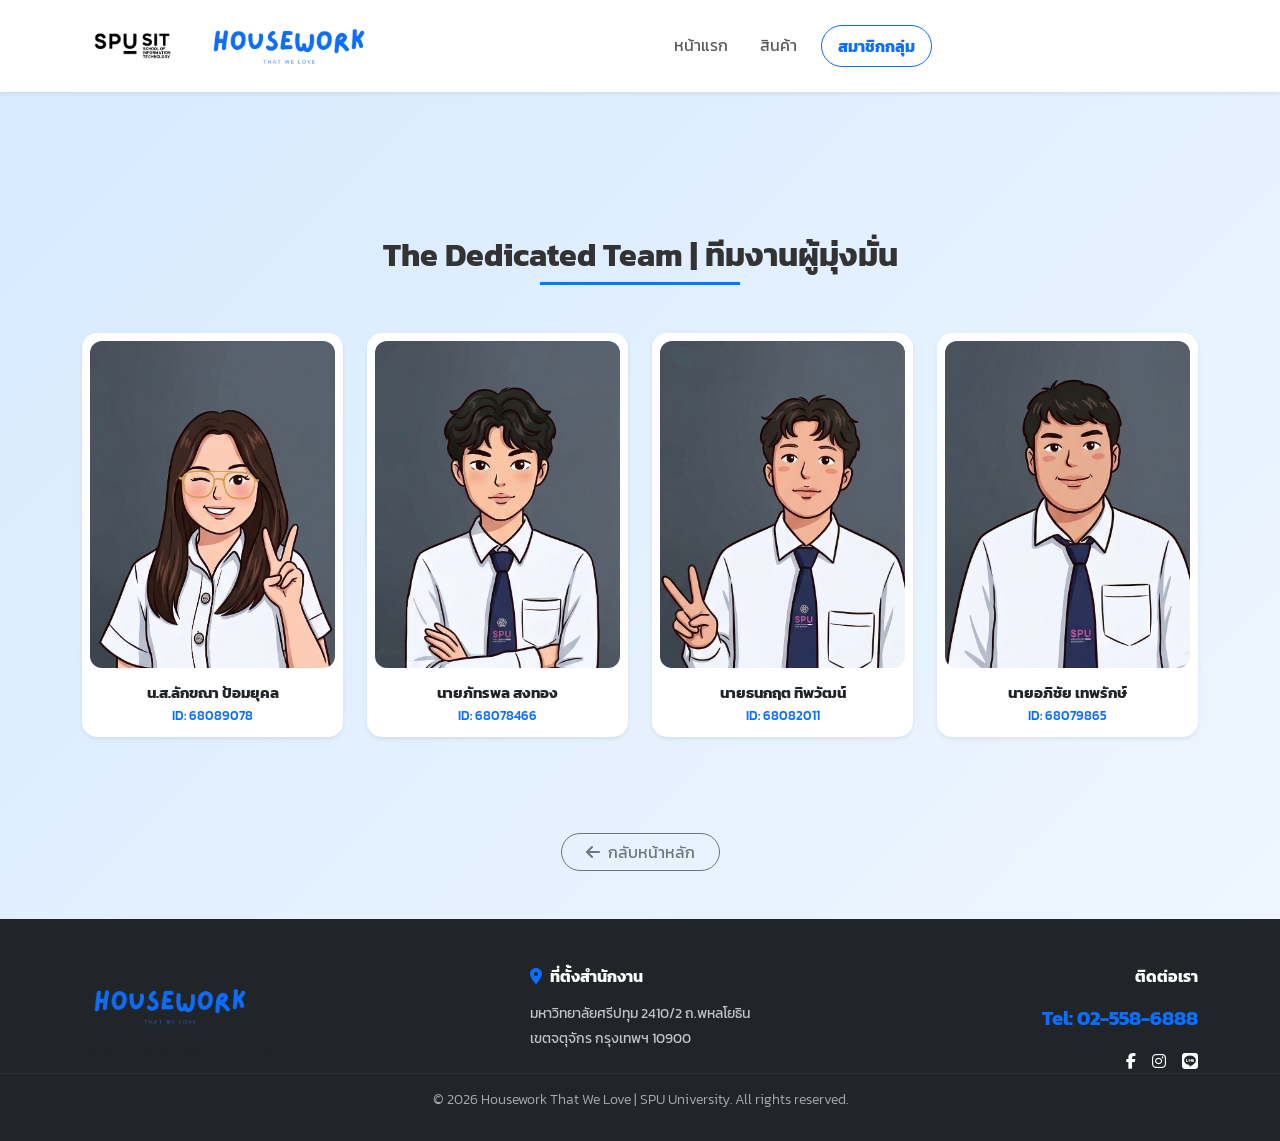
<file: project.11/projectHW/members.html>
<!DOCTYPE html>
<html lang="th">
<head>
    <meta charset="UTF-8">
    <meta name="viewport" content="width=device-width, initial-scale=1.0">
    <title>CleanHome - Team Members</title>
    <link href="https://fonts.googleapis.com/css2?family=Kanit:wght@300;400;600&display=swap" rel="stylesheet">
    <link href="https://cdn.jsdelivr.net/npm/bootstrap@5.3.0/dist/css/bootstrap.min.css" rel="stylesheet">
    <link rel="stylesheet" href="https://cdnjs.cloudflare.com/ajax/libs/font-awesome/6.4.0/css/all.min.css">
    <link rel="stylesheet" href="css.css">
</head>
<body style="background: linear-gradient(135deg, #d6eaff 0%, #f1f7ff 100%); min-height: 100vh;">

    <nav class="navbar navbar-expand-lg navbar-light bg-white sticky-top py-3 shadow-sm">
        <div class="container">
            <a class="navbar-brand logo" href="index.html">
                <img src="finalPJimg/Logo SPU SIT_black.png" alt="CleanHome Logo" style="height: 50px;">
                <img src="finalPJimg/logoNEW.png" alt="Second Logo" class="ms-2" style="height: 50px;"> 
            </a>
            <div class="collapse navbar-collapse" id="navbarNav">
                <ul class="navbar-nav mx-auto">
                    <li class="nav-item"><a class="nav-link px-3" href="index.html">หน้าแรก</a></li>
                    <li class="nav-item"><a class="nav-link px-3" href="index.html#product-recommend-section">สินค้า</a></li>
                    <li class="nav-item"><a class="nav-link px-3 active fw-bold text-primary border border-primary rounded-pill ms-lg-2" href="members.html">สมาชิกกลุ่ม</a></li>
                </ul>
            </div>
        </div>
    </nav>

    <main class="container my-5 pt-5">
        <section id="team-section" class="py-5 text-center">
            <h2 class="fw-bold mb-2">The Dedicated Team | ทีมงานผู้มุ่งมั่น</h2>
            <div class="title-underline mx-auto mb-5" style="width: 200px; height: 3px; background: #007bff;"></div>
            
            <div class="row g-4 justify-content-center" id="team-container"></div>
        </section>
        
        <div class="text-center mt-5">
            <a href="index.html" class="btn btn-outline-secondary rounded-pill px-4">
                <i class="fa-solid fa-arrow-left me-2"></i>กลับหน้าหลัก
            </a>
        </div>
    </main>

<footer class="bg-dark text-white pt-5 pb-3 mt-5">
    <div class="container">
        <div class="row gy-4">
            <div class="col-lg-4 d-flex align-items-center justify-content-center justify-content-lg-start">
                <div class="text-center text-lg-start">
                    <img src="finalPJimg/logoNEWremovebg.png" alt="CleanHome Logo" style="height: 50px;" class="mb-2">
                    <p class="small text-muted mb-0">ผู้นำอุปกรณ์ทำความสะอาดครบวงจร</p>
                </div>
            </div>

            <div class="col-lg-4 d-flex flex-column align-items-center text-center">
                <div class="text-start">
                    <h6 class="fw-bold mb-3 text-white">
                    <i class="fa-solid fa-location-dot me-2 text-primary"></i>ที่ตั้งสำนักงาน</h6>
                    <p class="small text-light opacity-75 mb-1">มหาวิทยาลัยศรีปทุม 2410/2 ถ.พหลโยธิน</p>
                    <p class="small text-light opacity-75">เขตจตุจักร กรุงเทพฯ 10900</p>
                </div>
            </div>

            <div class="col-lg-4 text-center text-lg-end">
                <h6 class="fw-bold mb-3">ติดต่อเรา</h6>
                <div class="mb-3">
                    <a href="tel:025586888" class="text-primary fw-bold text-decoration-none fs-5">Tel: 02-558-6888</a>
                </div>
                <div class="social-group d-flex justify-content-center justify-content-lg-end gap-3">
                    <a href="https://www.facebook.com/SPUsripatumuniversity" target="_blank" class="social-btn text-white"><i class="fab fa-facebook-f"></i></a>
                    <a href="https://www.instagram.com/sripatum_spu/" target="_blank" class="social-btn text-white"><i class="fab fa-instagram"></i></a>
                    <a href="https://page.line.me/djk4611y" target="_blank" class="social-btn text-white"><i class="fab fa-line"></i></a>
                </div>
            </div>
        </div>
    </div> 

    <div class="container-fluid bg-dark fw-light" style="color: white; padding: 15px 0; border-top: 1px solid rgba(255,255,255,0.05);">
        <div class="container text-center">
            <p class="mb-0 small" style="opacity: 0.6;">
                &copy; 2026 Housework That We Love | SPU University. All rights reserved.
            </p>
        </div>
    </div>
</footer>

    <script src="https://cdn.jsdelivr.net/npm/bootstrap@5.3.0/dist/js/bootstrap.bundle.min.js"></script>
    <script src="js.js"></script>
</body>
</html>
</file>
<file: project.11/projectHW/css.css>
/* --- 1. ตั้งค่าพื้นฐานและการเลื่อนหน้าจอ --- */
:root {
    --primary-blue: #007bff;
    --dark-footer: #1a1a1a;
    --gray-light: #f8f9fa;
    --transition: all 0.3s cubic-bezier(0.4, 0, 0.2, 1);
}

html {
    scroll-behavior: smooth;
}

body {
    font-family: 'Kanit', sans-serif;
    background: linear-gradient(135deg, #d6eaff 0%, #f1f7ff 100%);
    background-attachment: fixed; /* ทำให้พื้นหลังอยู่กับที่เวลาเลื่อนหน้าจอ */
    color: #333;
    overflow-x: hidden;
    min-height: 100vh;
}

/* --- 2. ส่วนหัวและโลโก้ --- */
.logo {
    display: flex;        /* จัดให้รูปเรียงกันในแนวนอน */
    align-items: center;  /* จัดให้อยู่กึ่งกลางแนวตั้ง */
    gap: 10px;           /* กำหนดระยะห่างระหว่างโลโก้ */
}

.logo img {
    height: 50px;         /* ปรับความสูงตามต้องการ */
    width: auto;
    position: relative;   /* เปลี่ยนเพื่อให้รูปเรียงต่อกันได้ */
}

.logo:hover { opacity: 0.8; }

/* Hero Slider */
.banner-slide {
    height: 500px;
    background-size: cover;
    background-position: center;
    border-radius: 0 0 30px 30px;
}

/* สไตล์เพิ่มเติมสำหรับเมนูสมาชิกกลุ่ม */
.nav-link.border-primary:hover {
    background-color: var(--primary-blue);
    color: white !important;
    transition: var(--transition);
}

/* จัดการระยะขอบเวลาเลื่อน (Scroll Margin) */
.scroll-margin {
    scroll-margin-top: 100px;
}

/* --- 3. ส่วนค้นหา --- */
.search-container {
    max-width: 450px;
    background: white;
    border-radius: 100px;
    overflow: hidden;
    border: 1px solid #eee;
    transition: var(--transition);
}

.search-container:focus-within {
    box-shadow: 0 10px 25px rgba(0, 123, 255, 0.15) !important;
    border-color: var(--primary-blue);
}

/* --- 4. การ์ดสินค้า --- */
.product-card {
    transition: var(--transition);
    border: 2px solid var(--primary-blue) !important;
    border-radius: 25px;
    overflow: visible; 
    background: white;
    height: 100%;
    display: flex;
    flex-direction: column;
    cursor: pointer;
    position: relative;
}

.product-card:hover {
    transform: translateY(-12px);
    box-shadow: 0 20px 40px rgba(0,0,0,0.1) !important;
}

.best-seller-badge {
    position: absolute;
    top: -10px;
    right: -10px;
    background: #ff4757;
    color: white;
    padding: 5px 15px;
    border-radius: 50px;
    font-size: 0.75rem;
    font-weight: bold;
    z-index: 10;
    box-shadow: 0 4px 10px rgba(255, 71, 87, 0.4);
}

.img-wrapper {
    position: relative;
    background: #f8f9fa;
    border-radius: 20px;
    overflow: hidden;
    
    /* เพิ่มส่วนนี้เพื่อบังคับเป็นจัตุรัส */
    width: 100%; 
    min-height: 250px;
    /* จัดรูปให้อยู่ตรงกลาง */
    display: flex;
    align-items: center;
    justify-content: center;
    padding: 10px; /* เพิ่มพื้นที่ว่างรอบรูปสินค้าเล็กน้อย */
}

.img-wrapper img {
    width: 100%;
    height: 100%;
    object-fit: contain; /* เปลี่ยนจาก cover เป็น contain เพื่อให้เห็นรูปครบทั้งใบ ไม่โดนตัดขอบ */
    transition: transform 0.5s ease;
}

/* --- สไตล์ปุ่ม Wishlist --- */
.btn-wishlist {
    transition: transform 0.2s ease, background-color 0.2s ease;
}

.btn-wishlist:hover {
    transform: scale(1.1);
    background-color: #fff0f0 !important;
}

.btn-wishlist i {
    font-size: 1.1rem;
    transition: color 0.2s ease;
}

/* ทำให้การ์ดสินค้าไม่เลื่อนเวลาคลิกหัวใจ */
.product-card {
    position: relative;
    overflow: visible;
}

/* --- การ์ดทริป --- */
.tip-card {
    transition: transform 0.3s ease;
    cursor: pointer;
    background-color: transparent !important;
    border: none !important;
    box-shadow: none !important; /* เพิ่มบรรทัดนี้เพื่อลบเงาออกในตอนแรก */
}

.tip-card:hover {
    transform: translateY(-5px);
    box-shadow: 0 15px 30px rgba(0,0,0,0.1) !important;
}

.bg-info-subtle {
    background-color: transparent !important;
}

/* --- ลูกศรบนการ์ดสินค้าหน้าแรก --- */
.card-arrows {
    position: absolute;
    top: 50%;
    left: 0;
    right: 0;
    transform: translateY(-50%);
    display: flex;
    justify-content: space-between;
    padding: 0 10px;
    opacity: 0;
    transition: 0.3s;
    pointer-events: none;
    z-index: 5;
}

.product-card:hover .card-arrows {
    opacity: 1;
}

.arrow-btn {
    width: 28px;
    height: 28px;
    background: rgba(255, 255, 255, 0.9);
    border: none;
    border-radius: 50%;
    display: flex;
    align-items: center;
    justify-content: center;
    cursor: pointer;
    pointer-events: auto;
    box-shadow: 0 2px 5px rgba(0,0,0,0.1);
    transition: 0.2s;
}

.arrow-btn:hover { background: #fff; transform: scale(1.1); }
.arrow-btn i { font-size: 10px; color: #333; }

/* --- 5. สไตล์หน้า Product Detail (ลูกศรเด้งออกนอกรูปตามสั่ง) --- */
.detail-img-side {
    background: #f8f9fa;
    display: flex;
    flex-direction: column;
    align-items: center;
    justify-content: center;
    padding: 30px;
    min-height: 400px;
    position: relative;
    overflow: visible; /* เปิดเพื่อให้ลูกศรลอยออกนอกขอบได้ */
}

.carousel-btn {
    position: absolute;
    top: 50%;
    transform: translateY(-50%);
    background: white !important;
    border: 1px solid #ddd !important;
    width: 45px;
    height: 45px;
    border-radius: 50%;
    display: flex;
    align-items: center;
    justify-content: center;
    cursor: pointer;
    z-index: 100;
    transition: 0.2s;
    box-shadow: 0 4px 12px rgba(0,0,0,0.1);
}

.carousel-btn:hover { background: var(--primary-blue) !important; color: white !important; }

/* ดันลูกศรออกไปนอกขอบรูปภาพตามที่คุณวงเหลืองไว้ */
.btn-prev { left: -22px !important; }
.btn-next { right: -22px !important; }

.dot-container { display: flex; gap: 10px; margin-top: 20px; }
.dot { width: 14px; height: 14px; border: 2px solid #333; border-radius: 50%; cursor: pointer; }
.dot.active { background: #333; }

/* --- 8. ปรับ Footer ให้แบนราบที่สุด (Extra Small) --- */
.footer-professional {
    padding: 8px 0 !important; /* บีบ Padding บน-ล่างให้แบนที่สุด */
    min-height: 0 !important;
}

.footer-professional h5,
.footer-professional .logo {
    font-size: 0.95rem !important;
    margin-bottom: 4px !important; /* บีบระยะบรรทัดให้ชิดกัน */
}

/* เพิ่มเพื่อคุมขนาดรูปภาพโลโก้ใน footer */
.footer-professional .logo img {
    height: 35px !important; /* ปรับตัวเลขความสูงตามความชอบ */
    width: auto !important;
    display: inline-block;
}

.footer-professional p, 
.footer-professional .social-btn, 
.footer-professional .contact-box {
    font-size: 0.75rem !important;
    margin-bottom: 2px !important; /* ลดช่องว่างเนื้อหา */
}

.contact-box { 
    padding: 5px 12px !important; /* บีบกล่องเบอร์โทรให้แบนราบ */
    margin-top: 0 !important;
}

.footer-professional hr {
    margin: 6px 0 !important; /* เส้นคั่นให้ชิดที่สุด */
    opacity: 0.05;
}

/* --- Animations --- */
@keyframes fadeInUp {
    from { opacity: 0; transform: translateY(30px); }
    to { opacity: 1; transform: translateY(0); }
}

@keyframes pulse-blue {
    0% { transform: scale(1) translate(-50%, -50%); box-shadow: 0 0 0 0 rgba(0, 123, 255, 0.7); }
    70% { transform: scale(1.1) translate(-50%, -50%); box-shadow: 0 0 0 10px rgba(0, 123, 255, 0); }
    100% { transform: scale(1) translate(-50%, -50%); box-shadow: 0 0 0 0 rgba(0, 123, 255, 0); }
}
</file>
